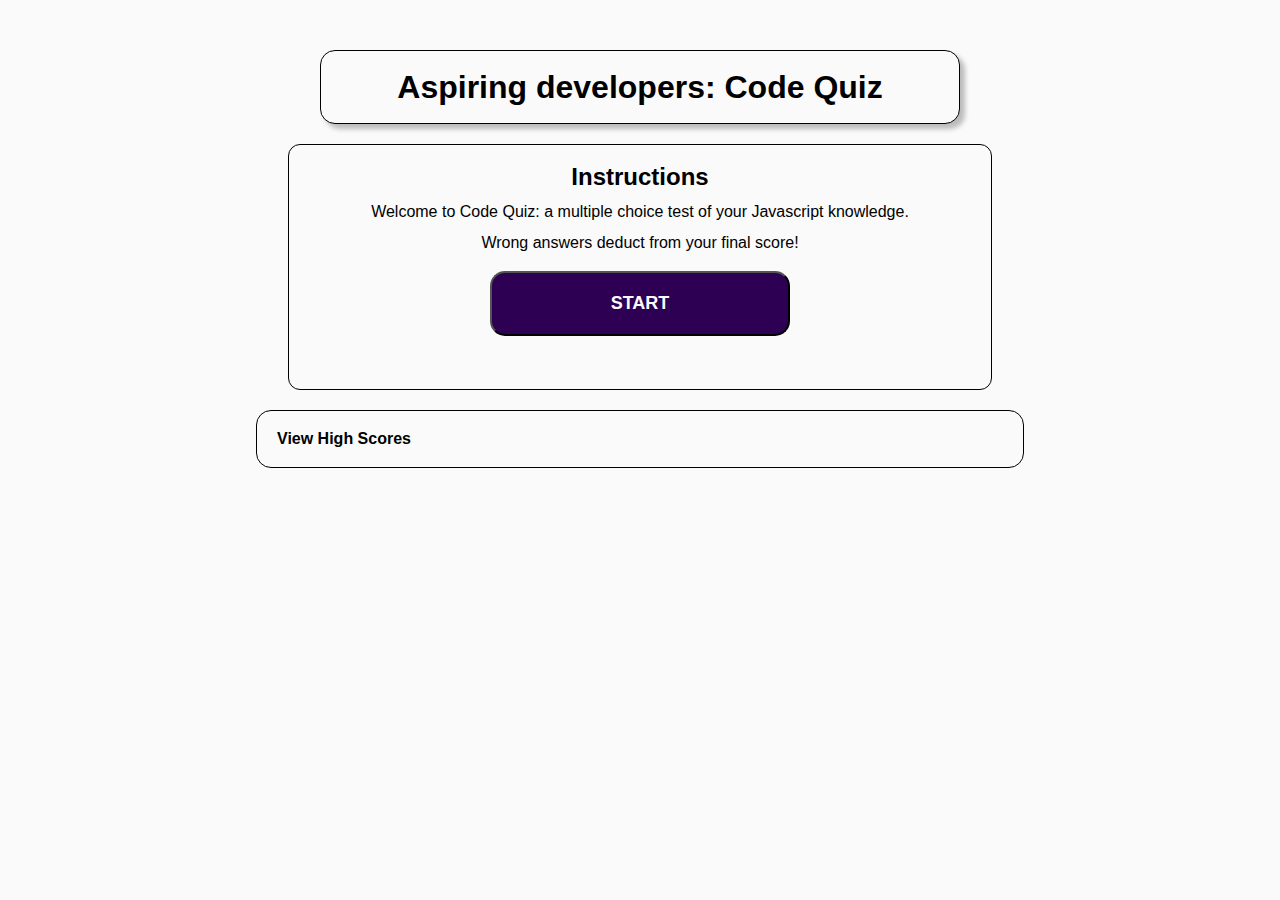
<file: index.html>
<!DOCTYPE html>
<html lang="en">
<head>
    <meta charset="UTF-8">
    <meta name="viewport" content="width=device-width, initial-scale=1.0">
    <title>JavaScript Code Quiz</title>
    <link href="style.css" rel="stylesheet">
    <!-- <link href="" rel="stylesheet"> -->
</head>
<body>
    <header>
        <h1>Aspiring developers: Code Quiz</h1>
    </header>
    <main class="card" id="card">
        <section class="instructions" id="instructions">
            <h2>Instructions</h2>
            <p>
                Welcome to Code Quiz: a multiple choice test of your Javascript knowledge.
            </p>
            <p>
                Wrong answers deduct from your final score!
            </p>
            <div class="start">
                <button class="btn" id="start-btn">START</button>
            </div>
        </section>
        <section class="quiz-container hide">
            <h2 class="question-header"></h2>
            <div class="question"></div>
            <div class="answer-grid ">
                <div class="answer-grid-item">
                    <button class="btn" id="btn-a" value="a"></button>
                </div>
                <div class="answer-grid-item">
                    <button class="btn" id="btn-b" value="b"></button>
                </div>
                <div class="answer-grid-item">
                    <button class="btn" id="btn-c" value="c"></button>
                </div>
                <div class="answer-grid-item">
                    <button class="btn" id="btn-d" value="d"></button>
                </div>
            </div>
            <div class="feedback hide"></div>
        </section>
        <section class="end">
        </section>
    </main>
    <footer>
        <div class="scores-container">
            <div class="high-score">
                <a href="score.html">View High Scores</a>
            </div>
            <div class="score"></div>
        </div>
    </footer>
    <script src="script.js"></script>
</body>
</html>
</file>
<file: style.css>
* {
    box-sizing: border-box;
    margin: 0;
    padding: 0;
}

body {
    font-family: 'Franklin Gothic Medium', 'Arial Narrow', Arial, sans-serif, Helvetica, Arial, sans-serif;
    line-height: 1;
    background-color: #fafafa;
    color: #000;
}

a {
    font-weight: bold;
    text-decoration: none;
    color: #000;
}

header {
    background-color: #fafafa;
    border: 1px solid #000;
    border-radius: 15px;
    box-shadow: 5px 5px 5px rgba(0, 0, 0, .25);
    padding: 20px;
    margin: 50px auto 20px auto; 
    text-align: center;
    width: 50%;
}

.card {
    background-color: #fafafa;
    border: 1px solid #000;
    border-radius: 12px;
    margin: 20px auto;
    padding: 20px 20px;
    width: 55%;
    text-align: center;
}

.card p {
    margin-top: 15px;
    font-weight: lighter;
}

.btn {
    width: 100%;
    padding: 20px 50px;
    border: 15%;
    margin-bottom: 5%;
    border-radius: 15px;
    background-color: #2e0053;
    color: #fafafa;
    outline: 0;
    font-weight: bold;
    font-family: 'Franklin Gothic Medium', 'Arial Narrow', Arial, sans-serif, Helvetica, Arial, sans-serif;
    font-size: 18px;
}

.btn:hover {
    background-color: #8d01ff88;
    color: #000;
}

/* opening card/ page */

.start {
    text-align: center;
}

#start-btn {
    width: 300px;
    margin-top: 20px;
    padding: 10px auto;
}

/* quesions/ feedback card */

.answer-grid {
    display: grid;
    width: 100%;
    justify-content: space-between;
    margin-top: 20px;

}

.feedback {
    margin-bottom: 20px;
    border-bottom: 5px solid;
    font-size: 20px;
    font-style: italic;
    font-weight: bold;
}

.question-header {
    width: 50%;
    margin-bottom: 20px;
}

.correct {
    background-color: #fafafa;
}

.correct .feedback {
    color: #0cac21;
}

.incorrect {
    background-color: #fafafa;
}

.incorrect .feedback {
    color: #a00000;
}

.hide {
    display: none;
}

.end {
    text-align: center;
}

.name-input {
    width: 400px;
    display: block;
    margin: 20px auto 20px auto;
    padding: 7px;
    border: 10px solid black;
    border-radius: 5px;
    outline: none;
    font-family: 'Franklin Gothic Medium', 'Arial Narrow', Arial, sans-serif, Helvetica, Arial, sans-serif;
    font-size: 20px;
}

#name-btn {
    width: 400px;
    padding: 10px;
    border-radius: 5px;
}

footer {
    background-color: #fafafa;
    border: 1px solid #000;
    border-radius: 15px;
    padding: 20px;
    margin: 20px auto 20px auto; 
    text-align: center;
    width: 60%;
}

.scores-container {
    display: flex;
    flex-wrap: wrap;
    justify-content: space-between;
}
</file>
